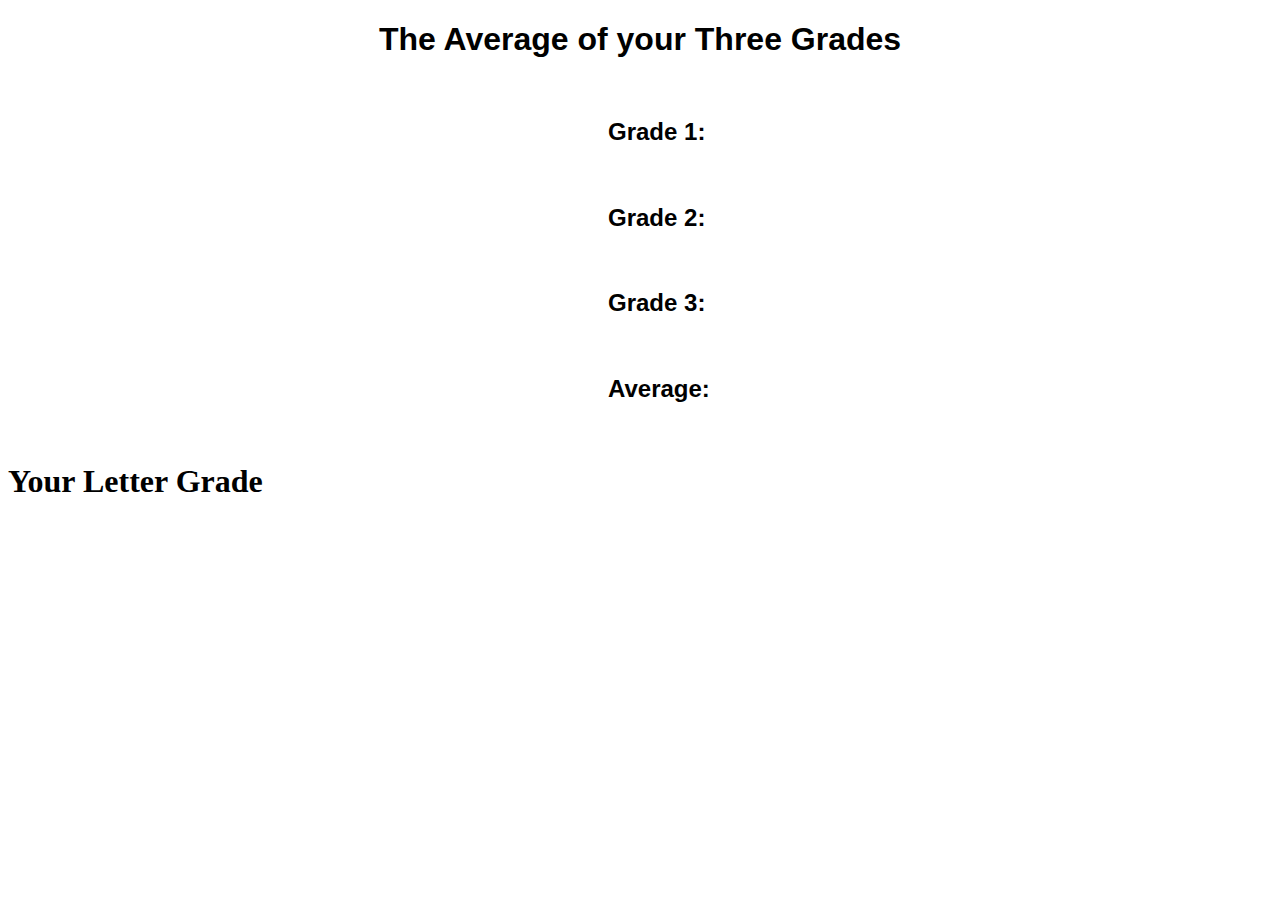
<file: ThreeGrades/index.html>
<!DOCTYPE html>
<html>

	<head>
		<link rel="stylesheet" type="text/css" href="three_grades_css.css" />
		<title>The Average of your Three Grades</title>
	</head>


	<header>
		<div id="Header">
		<h1>The Average of your Three Grades</h1>
		</div>
	</header>

<body>
	<br>

	<div id="Grade_1">
		<h2>Grade 1: </h2>
	</div>

	<br>

	<div id="Grade_2">
		<h2>Grade 2: </h2>
	</div>

	<br>

	<div id="Grade_3">
		<h2>Grade 3: </h2>
	</div>

	<br>

	<div id="Average">
		<h2>Average: </h2>
	</div>

	<br>

	<div id="Your_Letter_Grade">
		<h1>Your Letter Grade</h1>
	</div>



</body>

<footer>
</footer>


</html>
</file>
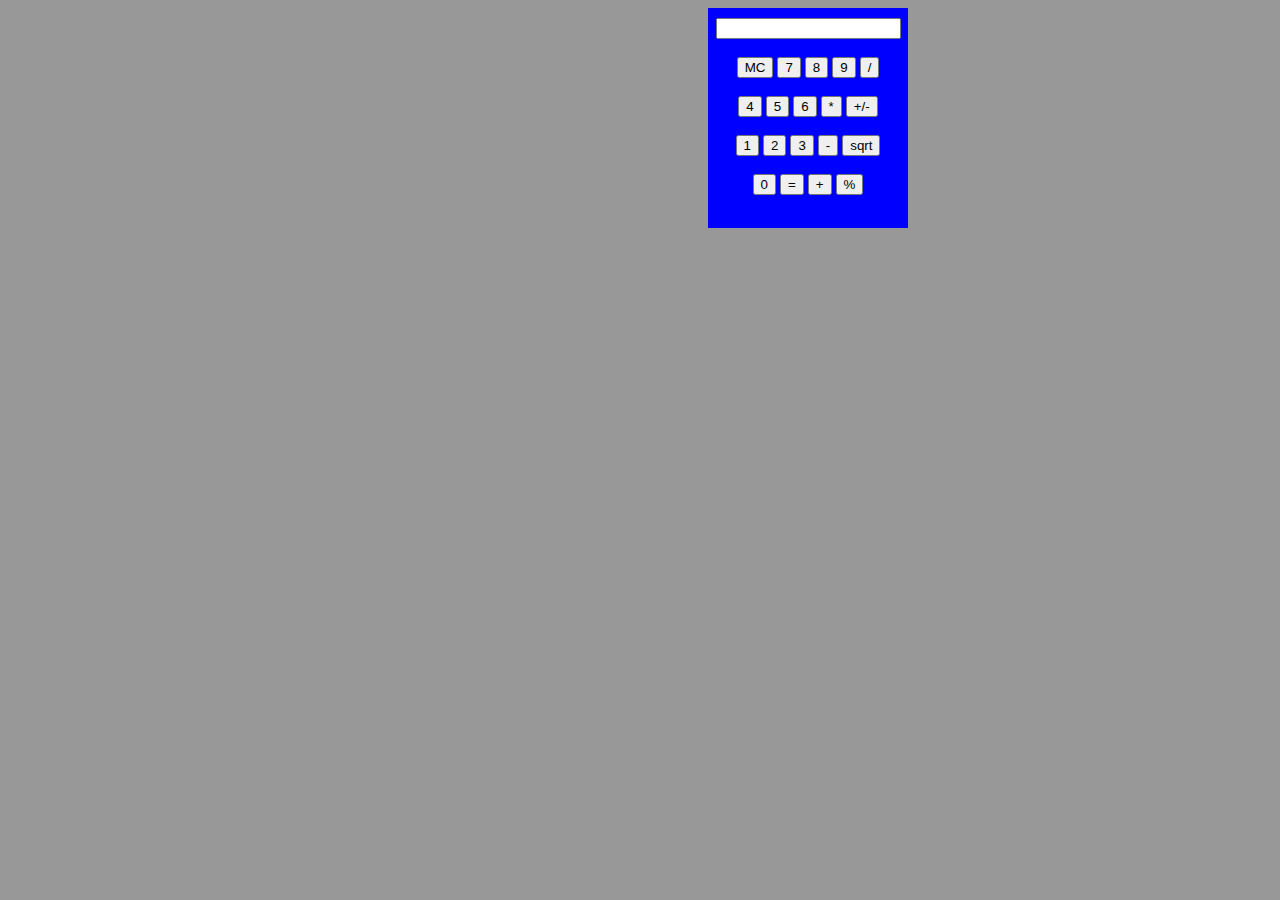
<file: Calculator/calculator.html>
<!-- calculator program for Monday, 10/9-->

<!DOCTYPE html>
<html>

	<head>
		<meta charset="utf-8">

		<link rel="stylesheet" type="text/css" href="style.css" />

		<title>Calculator</title>

		<script type="text/javascript" src="javascript.js">

		</script>

	</head>

<body>

	
	<header role="banner">

		

	</header>

	<form name="calculator">
		<div id="background">

			<div id="screen">

				<input type="textfield" id="screen1" name="ans" value="">

			</div>

			<br>

		
			<div id="first_row_buttons">
			
				<input type="reset" value="MC">
				<!--<input button type="button" value="MC" onclick="document.calculator.ans.value=" ">-->
				<input button type="button" value="7" onclick="document.calculator.ans.value+='7'">
				<input button type="button" value="8" onclick="document.calculator.ans.value+='8'">
				<input button type="button" value="9" onclick="document.calculator.ans.value+='9'">
				<input button type="button" value="/" onclick="document.calculator.ans.value+='/'">

				<!-- buttons of first row-->
				
			</div>
	
			<br>

			<div id="second_row_buttons">

				<input button type="button" value="4" onclick="document.calculator.ans.value+='4'">
				<input button type="button" value="5" onclick="document.calculator.ans.value+='5'">
				<input button type="button" value="6" onclick="document.calculator.ans.value+='6'">
				<input button type="button" value="*" onclick="document.calculator.ans.value+='*'">
				<input button type="button" value="+/-" onclick="document.calculator.ans.value=(document.calculator.ans.value * (-1))">

				<!-- second row buttons -->
			</div>

			<br>

			<div id="third_row_buttons">
			
				<input button type="button" value="1" onclick="document.calculator.ans.value+='1'">
				<input button type="button" value="2" onclick="document.calculator.ans.value+='2'">
				<input button type="button" value="3" onclick="document.calculator.ans.value+='3'">
				<input button type="button" value="-" onclick="document.calculator.ans.value+='-'">
				<input button type="button" value="sqrt" onclick="document.calculator.ans.value=sqrt(document.calculator.ans.value)">

				<!-- third row buttons -->
			</div>

			<br>

			<div id="fourth_row_buttons">

				<input button type="button" value="0" onclick="document.calculator.ans.value+='0'">
				<input button type="button" value="=" onclick="document.calculator.ans.value=eval(document.calculator.ans.value)">
				<input button type="button" value="+" onclick="document.calculator.ans.value+='+'">
				<input button type="button" value="%" onclick="document.calculator.ans.value=percentage(document.calculator.ans.value)">

				<!-- fourth row buttons --> 
				
			</div>
		</div>
	</form>

	<footer>

	</footer>




</body>



</html>
</file>
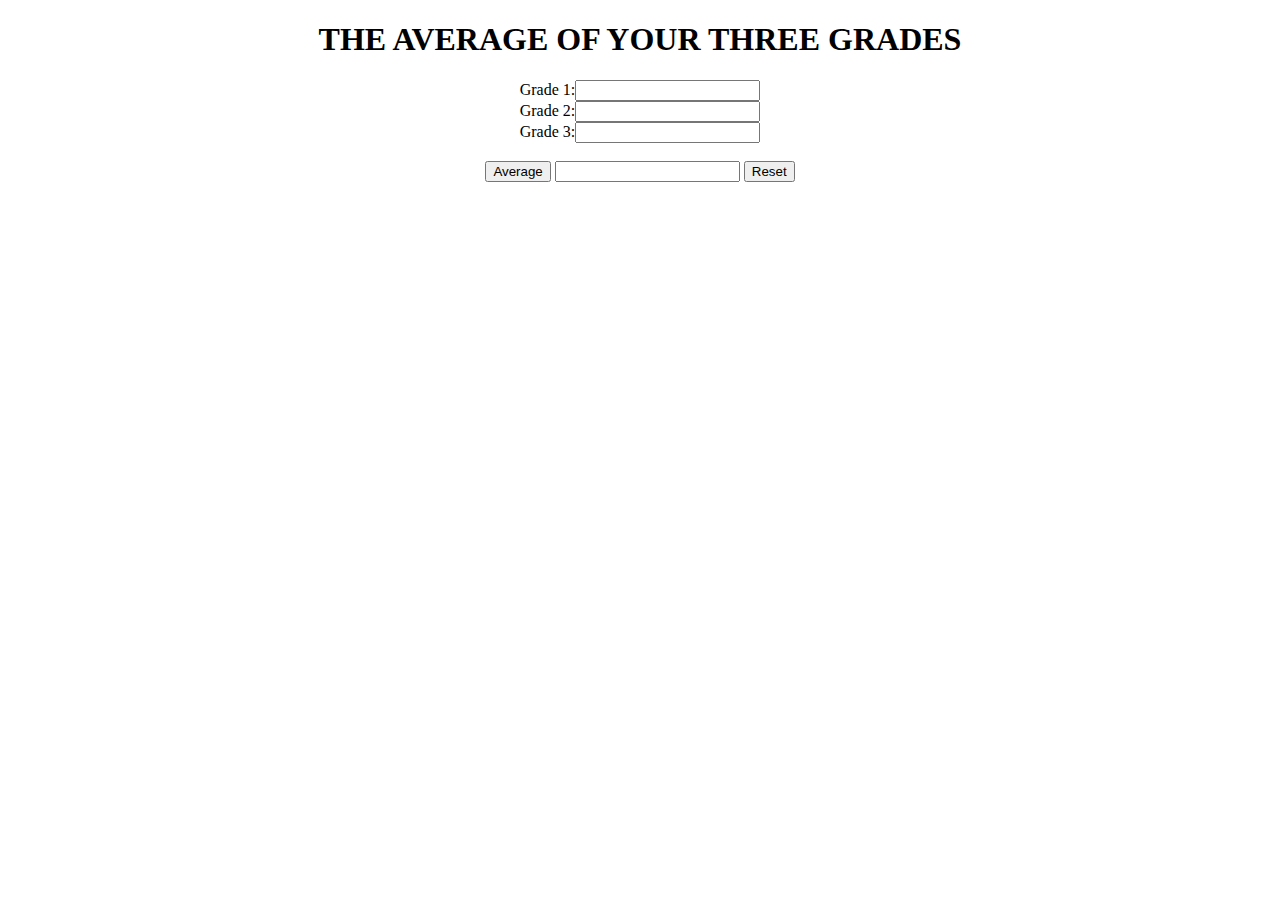
<file: ThreeGrades/index (2).html>
<!DOCTYPE html>
<html>
<center>

<script type="text/javascript" src="javascript.js"></script>

<head>
<title>GradeBook</title>
</head>

<body>

<h1> THE AVERAGE OF YOUR THREE GRADES </h1>


<form id="Grades">

Grade 1:<input id="Grade1" type="number"/>
<br>
Grade 2:<input id="Grade2" type="number"/>
<br>
Grade 3:<input id="Grade3" type="number"/>
<br>
<br>
<button type="button" onclick="myAverage()">Average</button>
<input id="Average" type="number" name="Average">
<button type="button" onclick="myReset()">Reset</button>

<!-- <button type="button" onclick="lettergrade">Letter Grade</button>
<input id="LetterGrade" type="number" name="Letter Grade"> -->

<!-- Okay, so I need to apply a few changes...next would be the letter grade-->



<br>
<br>
</form>

</body>

<footer> 

</footer>


</html>

</body>
</html>
</file>
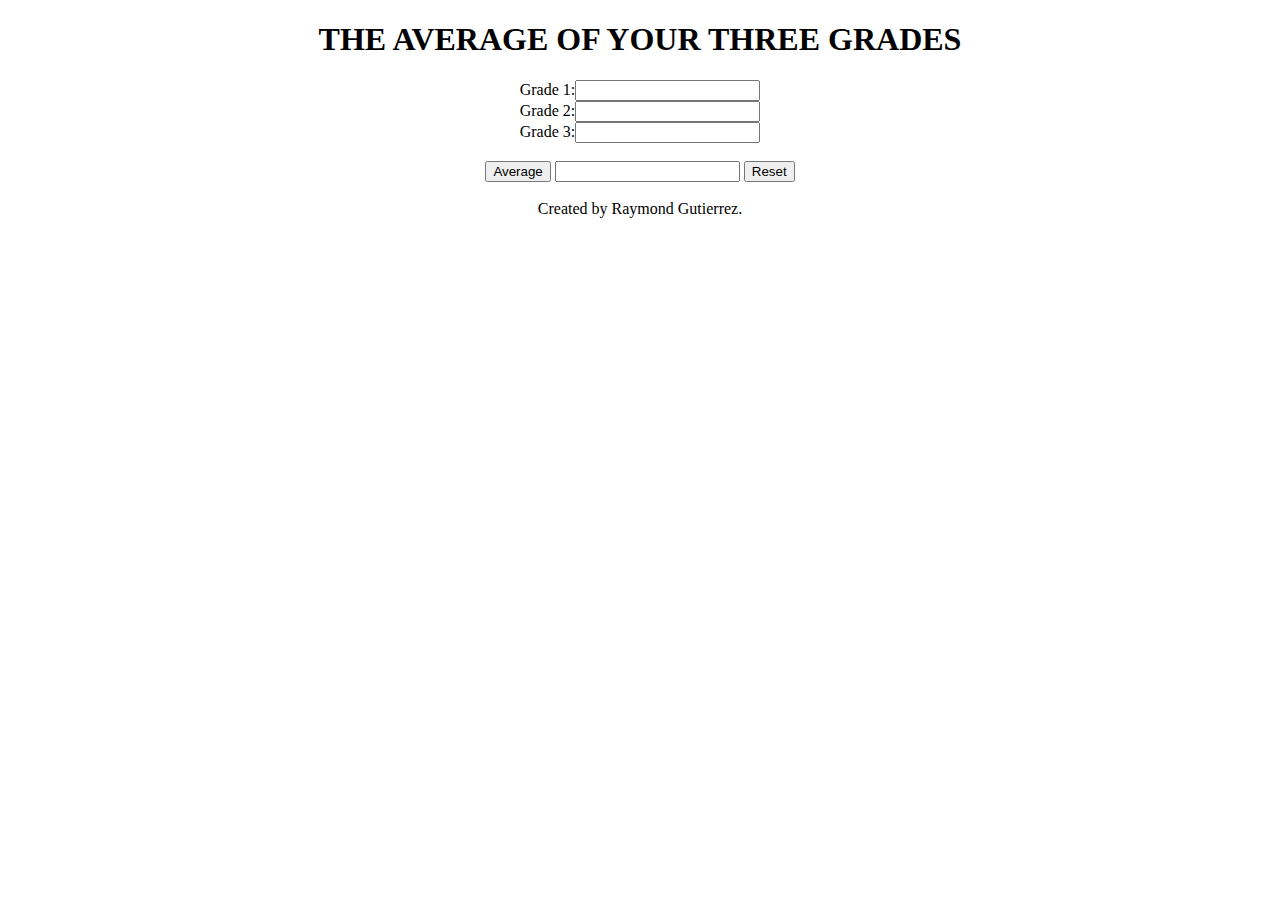
<file: ThreeGrades/index (3).html>
<!DOCTYPE html>
<html>
<center>

<script type="text/javascript" src="javascript.js"></script>

<head>
<title>GradeBook</title>
</head>

<body>

<h1> THE AVERAGE OF YOUR THREE GRADES </h1>


<form id="Grades">


Grade 1:<input id="Grade1" type="number"/>
<br>
Grade 2:<input id="Grade2" type="number"/>
<br>
Grade 3:<input id="Grade3" type="number"/>
<br>
<br>
<button type="button" onclick="myAverage()">Average</button>
<input id="Average" type="number" name="Average">
<button type="button" onclick="myReset()">Reset</button>


<br>
<br>
</form>

</body>

<footer> Created by Raymond Gutierrez.</footer>


</html>

</body>
</html>
</file>
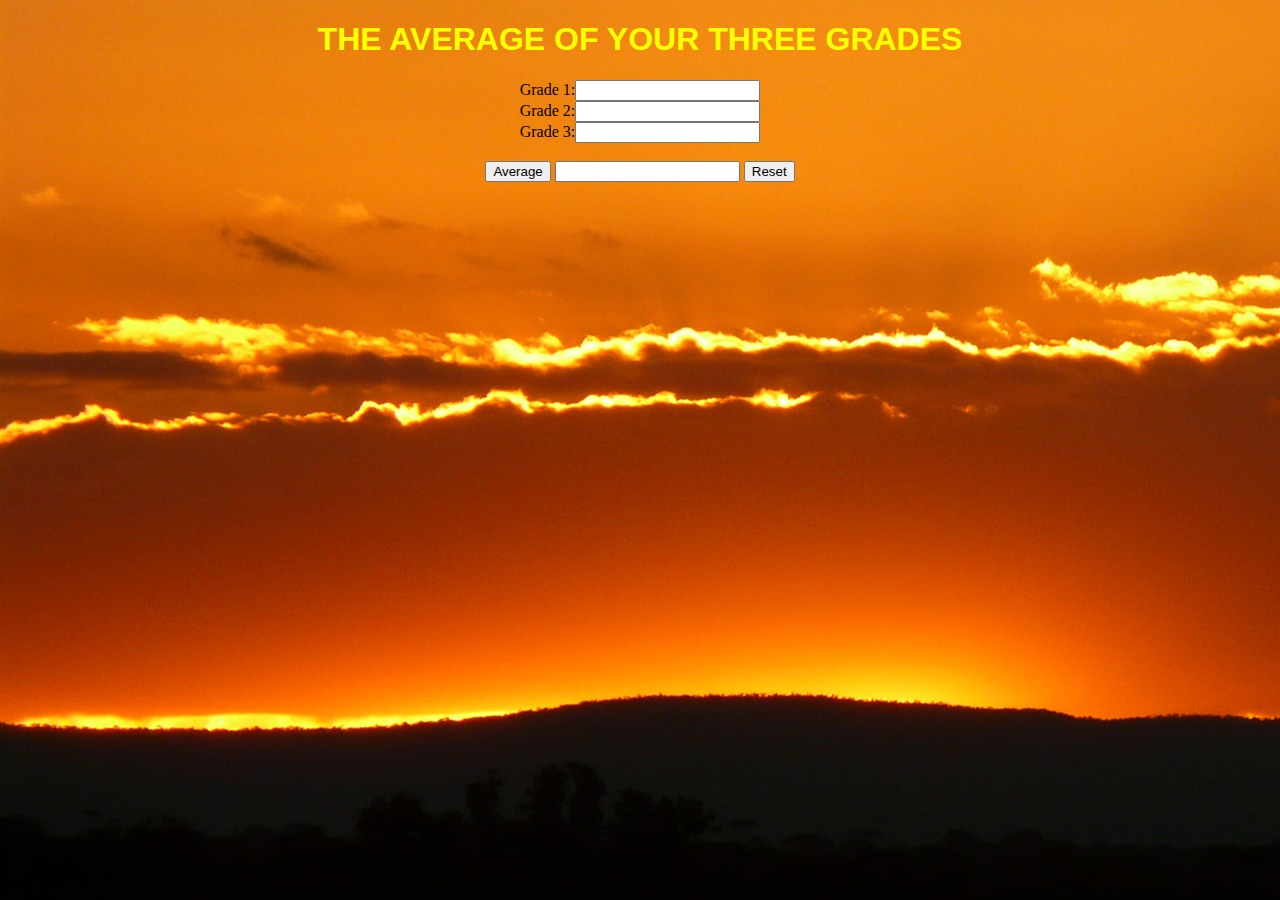
<file: ThreeGrades/index (4).html>
<!DOCTYPE html>
<html>
<center>

<script type="text/javascript" src="javascript.js"></script>
<link rel="stylesheet" href="style.css" />

<head>
<title>GradeBook</title>
</head>

<body>

<h1> THE AVERAGE OF YOUR THREE GRADES </h1>


<form id="Grades">


Grade 1:<input id="Grade1" type="number"/>
<br>
Grade 2:<input id="Grade2" type="number"/>
<br>
Grade 3:<input id="Grade3" type="number"/>
<br>
<br>
<button type="button" onclick="myAverage()">Average</button>
<input id="Average" type="number" name="Average">
<button type="button" onclick="myReset()">Reset</button>

<h2 id="Final_Grade"></h2>



<br>
<br>
</form>

</body>

<footer> 

</footer>


</html>

</body>
</html>
</file>
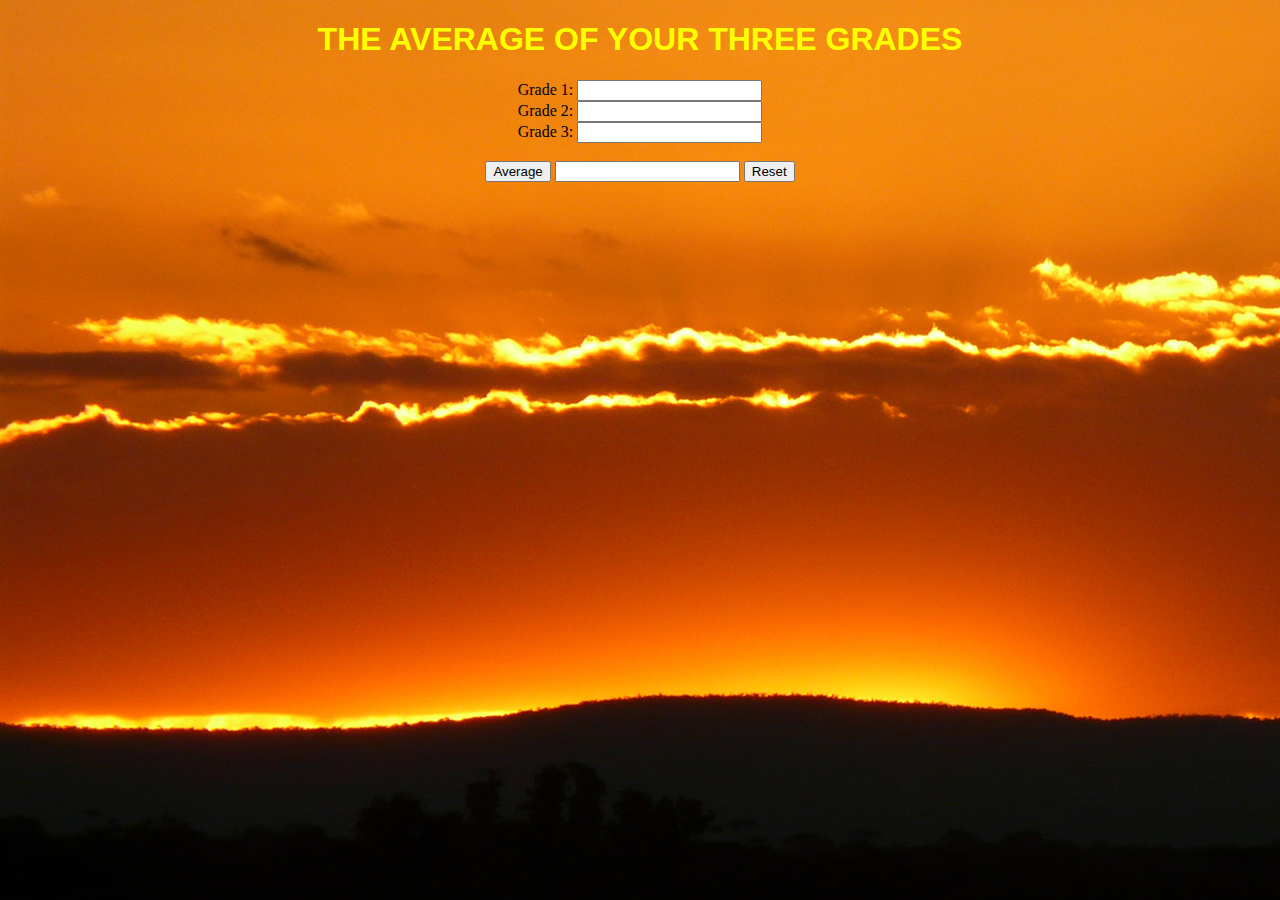
<file: ThreeGrades/index (5).html>
<!DOCTYPE html>
<html>
<center>

<script type="text/javascript" src="javascript.js"></script>
<link rel="stylesheet" href="style.css" />

<head>
<title>GradeBook</title>
</head>

<body>

<h1> THE AVERAGE OF YOUR THREE GRADES </h1>


<form id="Grades">

<label for="Grade1">Grade 1:</label>
<input id="Grade1" type="number"/>
<br>
<label for="Grade2">Grade 2:</label>
<input id="Grade2" type="number"/>
<br>
<label for="Grade3">Grade 3:</label>
<input id="Grade3" type="number"/>
<br>
<br>
<button type="button" onclick="myAverage()">Average</button>
<input id="Average" type="number" name="Average">
<button type="button" onclick="myReset()">Reset</button>

<h2 id="Final_Grade"></h2>



<br>
<br>
</form>

</body>

<footer> 

</footer>


</html>

</body>
</html>
</file>
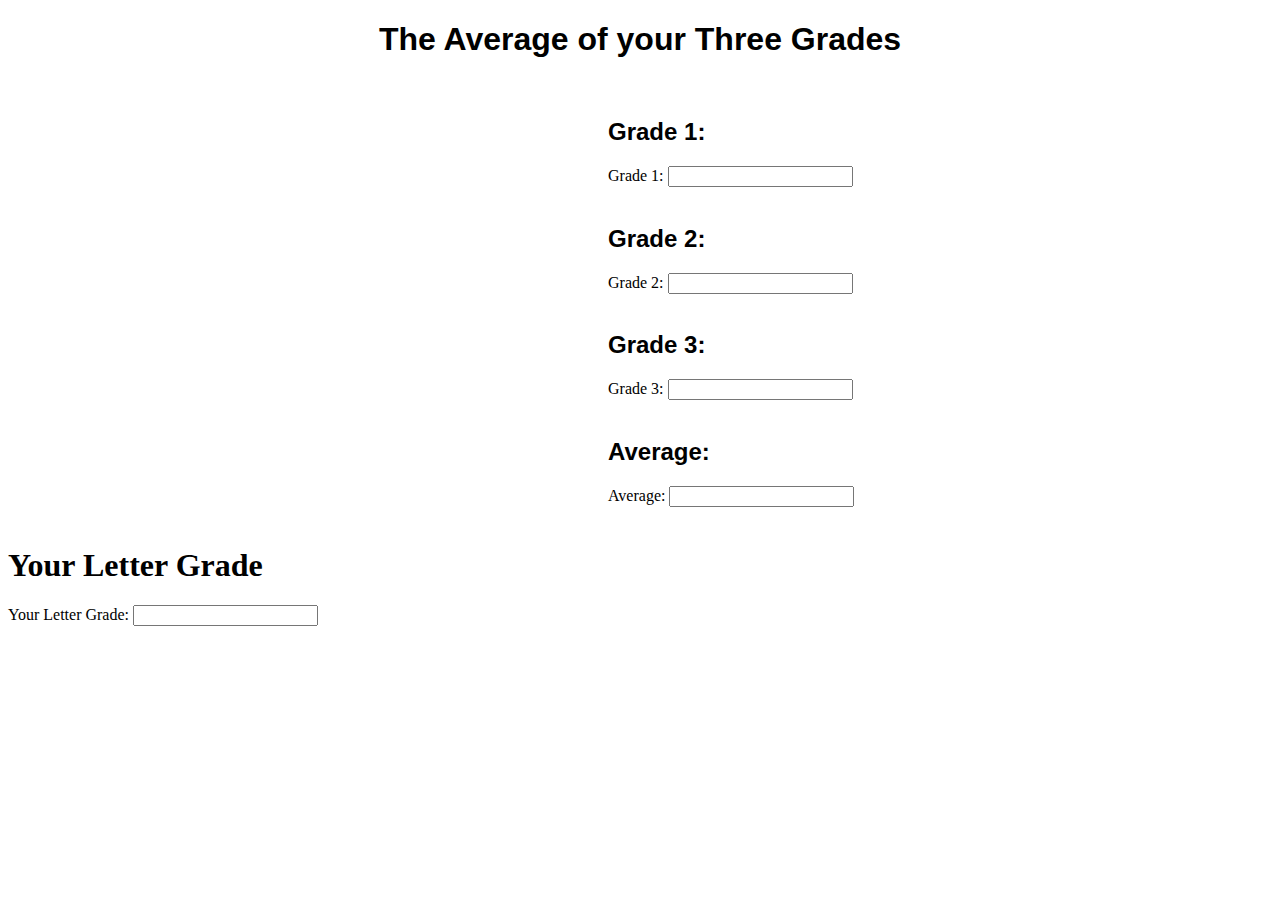
<file: ThreeGrades/index1.html>
<!DOCTYPE html>
<html>

	<head>
		<link rel="stylesheet" type="text/css" href="three_grades_css.css" />
		<title>The Average of your Three Grades</title>
	</head>


	<header>
		<div id="Header">
		<h1>The Average of your Three Grades</h1>
		</div>
	</header>

<body>
	<br>

	<div id="Grade_1">
		<h2>Grade 1: </h2>
		<form>
			Grade 1: <input type="text" name="Grade_1" />
		</form>
	</div>

	<br>

	<div id="Grade_2">
		<h2>Grade 2: </h2>
		<form>
			Grade 2: <input type="text" name="Grade_2" />
		</form>
	</div>

	<br>

	<div id="Grade_3">
		<h2>Grade 3: </h2>
		<form>
			Grade 3: <input type="text" name="Grade_3" />
		</form>
	</div>

	<br>

	<div id="Average">
		<h2>Average: </h2>
		<form>
			Average: <input type="text"  name="the_Average" />
		</form>
	</div>

	<br>

	<div id="Your_Letter_Grade">
		<h1>Your Letter Grade</h1>
		<form>
			Your Letter Grade: <input type="text" name="Your_Letter_Grade" />
		</form>
	</div>



</body>

<footer>
</footer>


</html>
</file>
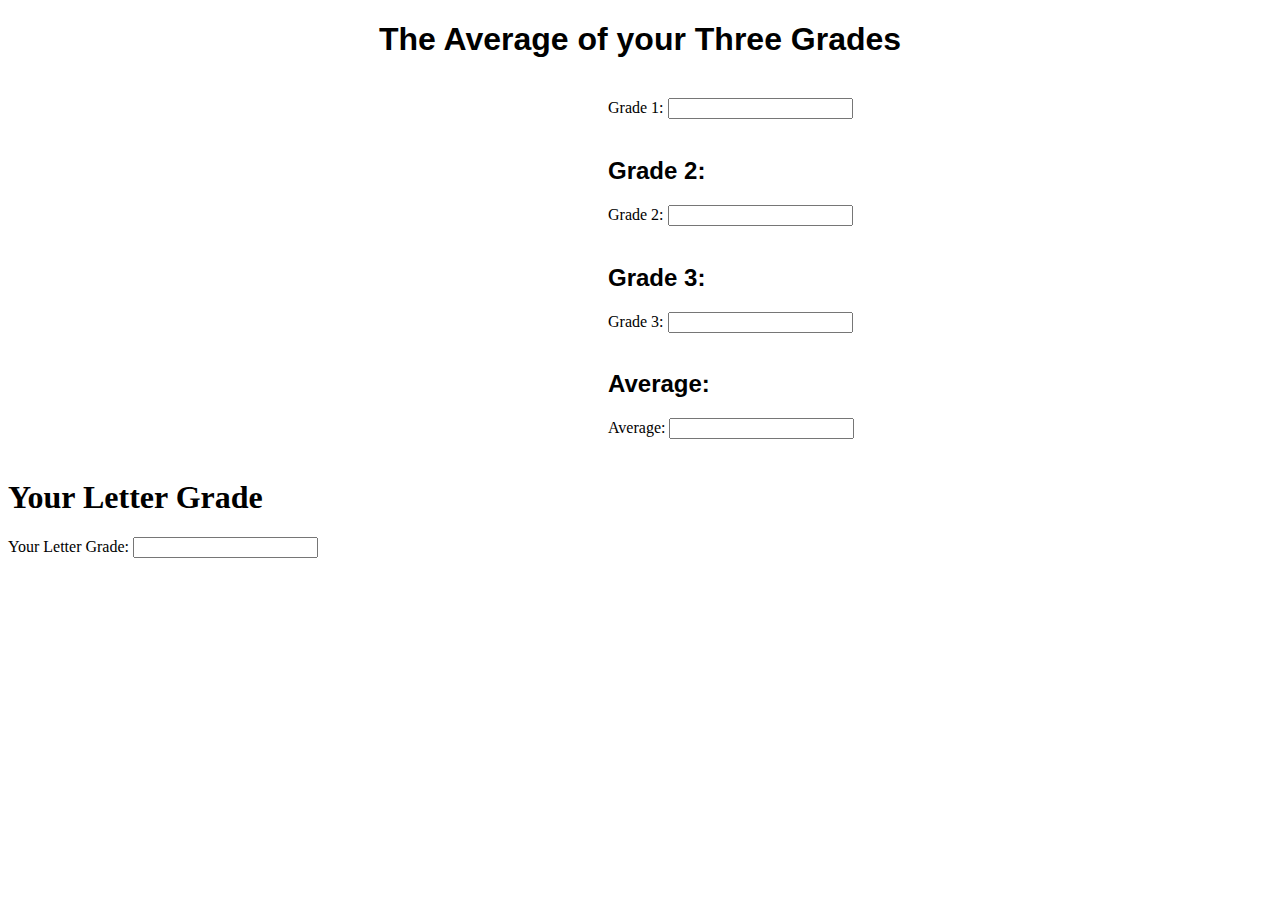
<file: ThreeGrades/index2.html>
<!DOCTYPE html>
<html>

	<head>
		<link rel="stylesheet" type="text/css" href="three_grades_css.css" />
		<title>The Average of your Three Grades</title>
	</head>


	<header>
		<div id="Header">
		<h1>The Average of your Three Grades</h1>
		</div>
	</header>

<body>
	<br>

	<div id="Grade_1">
		
		<form>
			Grade 1: <input type="text" name="Grade_1" />
		</form>
	</div>

	<br>

	<div id="Grade_2">
		<h2>Grade 2: </h2>
		<form>
			Grade 2: <input type="text" name="Grade_2" />
		</form>
	</div>

	<br>

	<div id="Grade_3">
		<h2>Grade 3: </h2>
		<form>
			Grade 3: <input type="text" name="Grade_3" />
		</form>
	</div>

	<br>

	<div id="Average">
		<h2>Average: </h2>
		<form>
			Average: <input type="text"  name="the_Average" />
		</form>
	</div>

	<br>

	<div id="Your_Letter_Grade">
		<h1>Your Letter Grade</h1>
		<form>
			Your Letter Grade: <input type="text" name="Your_Letter_Grade" />
		</form>
	</div>



</body>

<footer>
</footer>


</html>
</file>
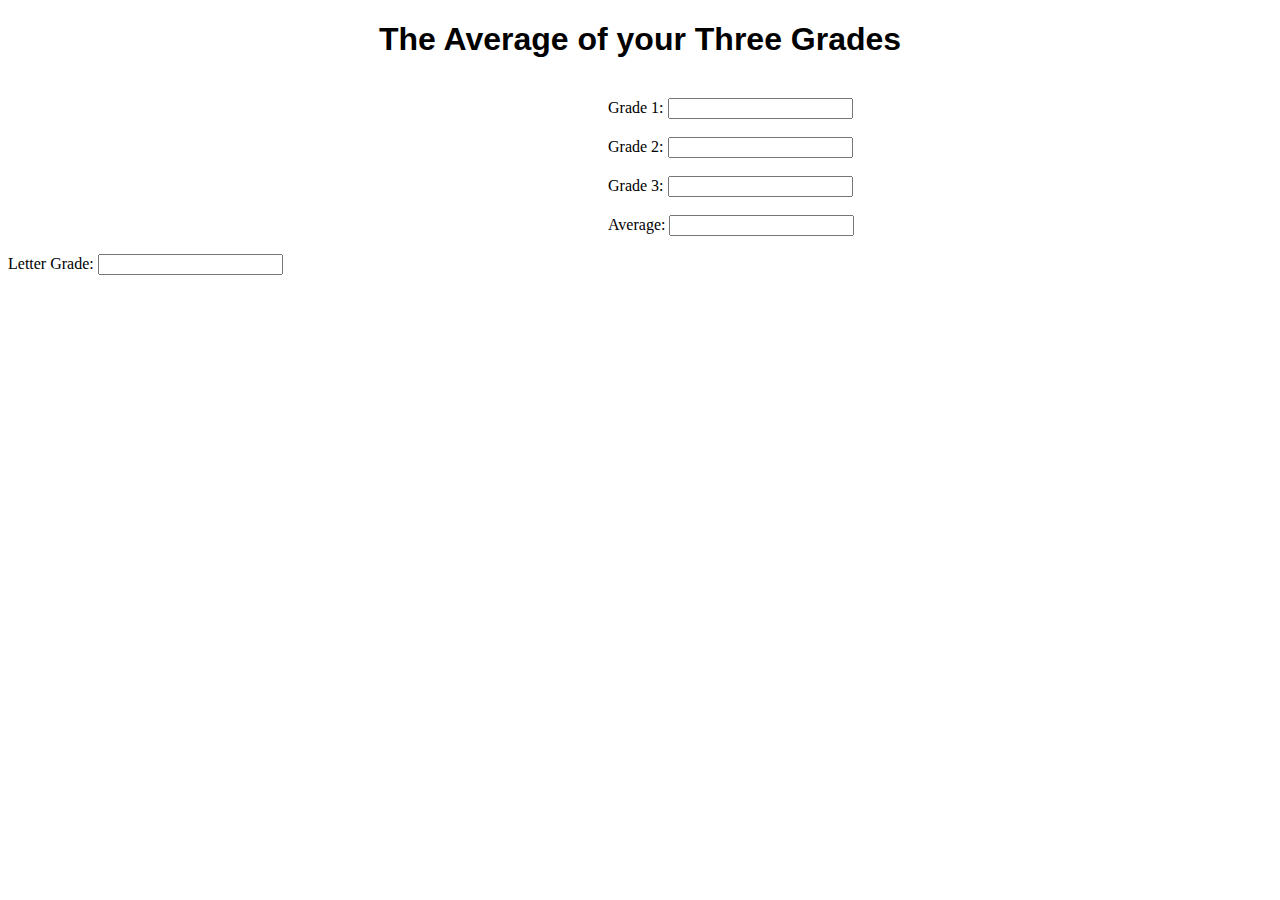
<file: ThreeGrades/index3.html>
<!DOCTYPE html>
<html>

	<script> type="text/javascript" src="three_grades_js.js"></script>
	<head>
		<link rel="stylesheet" type="text/css" href="three_grades_css.css" />
		<title>The Average of your Three Grades</title>
	</head>


	<header>
		<div id="Header">
		<h1>The Average of your Three Grades</h1>
		</div>
	</header>

<body>
	<br>

	<div id="Grade_1">
		
		<form>
			Grade 1: <input type="text" name="Grade_1" />
			
		</form>
	</div>

	<br>

	<div id="Grade_2">
		
		<form>
			Grade 2: <input type="text" name="Grade_2" />
		</form>
	</div>

	<br>

	<div id="Grade_3">
		
		<form>
			Grade 3: <input type="text" name="Grade_3" />
		</form>
	</div>

	<br>

	<div id="Average">
		
		<form>
			Average: <input type="text"  name="the_Average" />
		</form>
	</div>

	<br>

	<div id="Your_Letter_Grade">
		
		<form>
			Letter Grade: <input type="text" name="Your_Letter_Grade" />
		</form>
	</div>



</body>

<footer>
</footer>


</html>
</file>
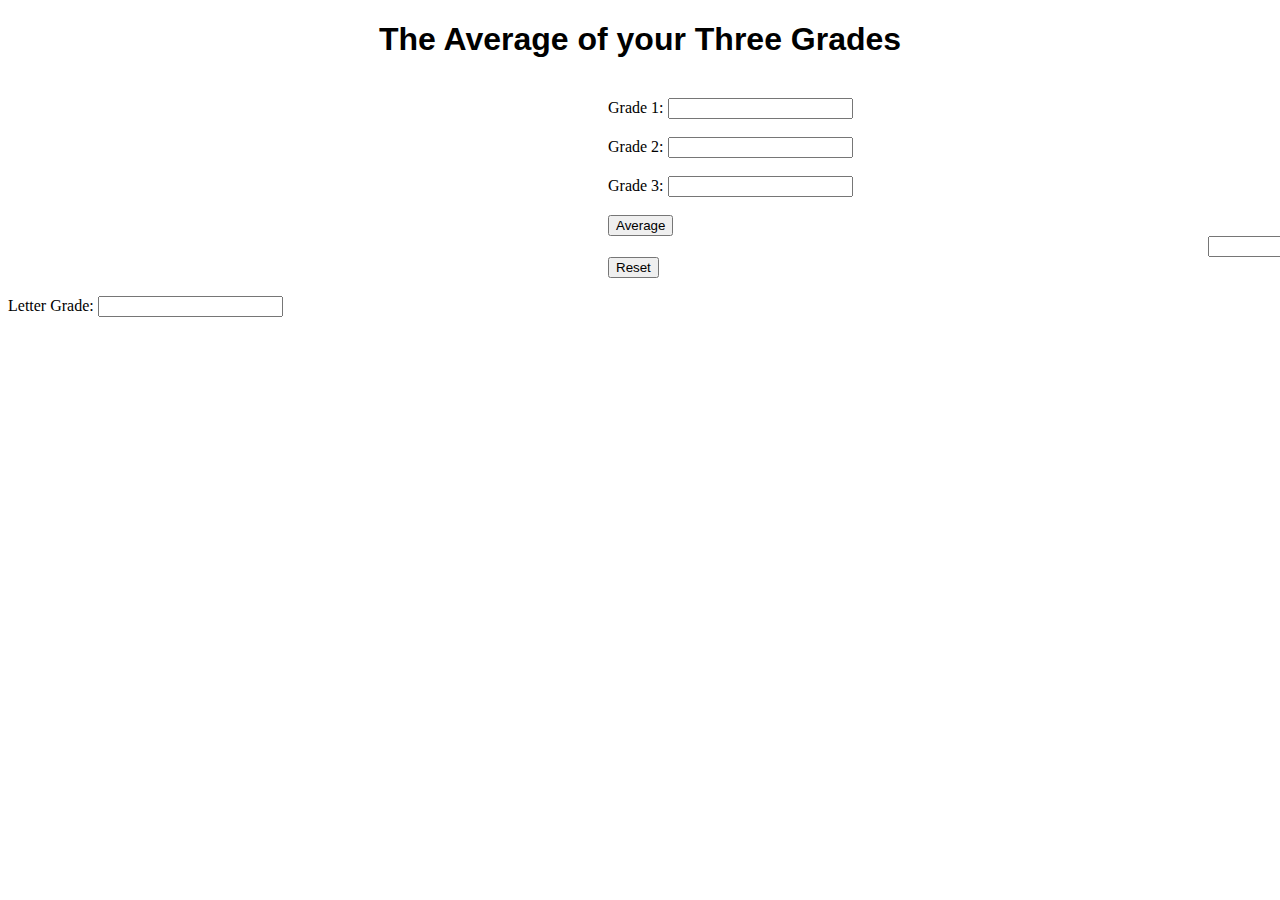
<file: ThreeGrades/index4.html>
<!DOCTYPE html>
<html>

	<script type="text/javascript" src="three_grades_js.js"></script>
	<head>
		<link rel="stylesheet" type="text/css" href="three_grades_css.css" />
		<title>The Average of your Three Grades</title>
	</head>


	<header>
		<div id="Header">
		<h1>The Average of your Three Grades</h1>
		</div>
	</header>

<body>
	<br>

	<form id="Grades">

		<div id="Grade_1">
		
			Grade 1: <input id="Grade 1" type="number"/>
			
			
		</div>

	<br>

	<div id="Grade_2">
		
		
			Grade 2: <input id="Grade 2" type="number" />
		
	</div>

	<br>

	<div id="Grade_3">
		
		
			Grade 3: <input id="Grade 3" type="number" />
		
	</div>

	<br>

	<div id="Average">
		
			
			<button type="button" onclick="myAverage()">Average</button>

		 	<input id="Average" type="number" name="Average">

			<button type="button" onclick="myReset()">Reset</button>

		
	</div>

	<br>

	<div id="Your_Letter_Grade">
		
		<form>
			Letter Grade: <input id="Letter_Grade" type="number" />
		</form>
	</div>

	</form>


</body>

<footer>
</footer>


</html>
</file>
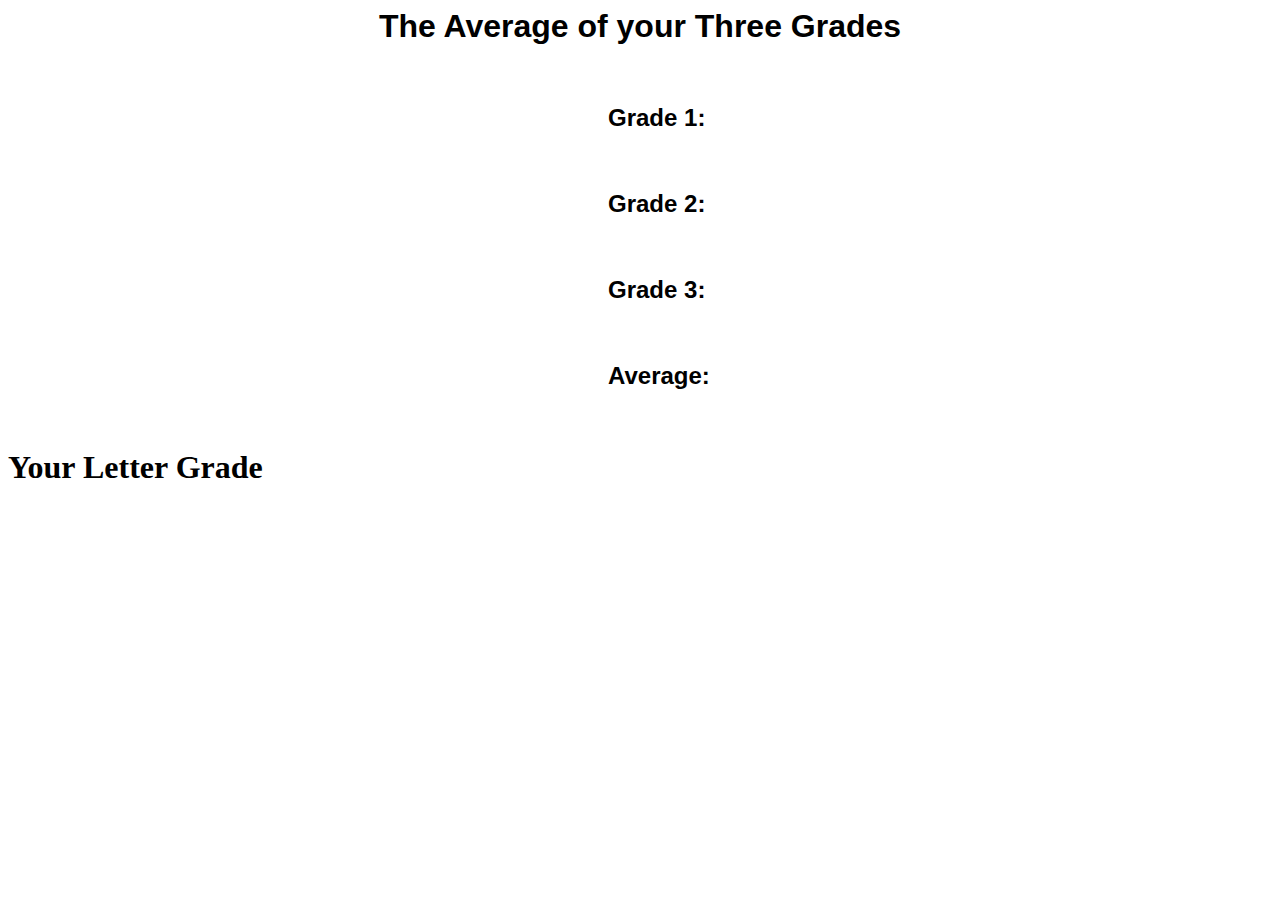
<file: ThreeGrades/Three_Grades.html>
<html>

	<head>
		<link rel="stylesheet" type="text/css" href="three_grades_css.css" />
		<title>The Average of your Three Grades</title>
	</head>


	<header>
		<div id="Header">
		<h1>The Average of your Three Grades</h1>
		</div>
	</header>

<body>
	<br>

	<div id="Grade_1">
		<h2>Grade 1: </h2>
	</div>

	<br>

	<div id="Grade_2">
		<h2>Grade 2: </h2>
	</div>

	<br>

	<div id="Grade_3">
		<h2>Grade 3: </h2>
	</div>

	<br>

	<div id="Average">
		<h2>Average: </h2>
	</div>

	<br>

	<div id="Your_Letter_Grade">
		<h1>Your Letter Grade</h1>
	</div>



</body>

<footer>
</footer>


</html>
</file>
<file: ThreeGrades/three_grades_css.css>
/* CSS for Three_Grades*/

#Header {                  /* Header as a block*/

	text-weight: bold;
	/*display: block;*/
	text-align: center;
	font: 18px;
	font-family: Arial, Helvetica, sans-serif;
}

#Grade_1 h2 {

	text-weight: normal;
	/*text-align: left;*/
	font: 16px;
	font-family: Arial, Helvetica, sans-serif;
	/*left: 100px;*/
}

#Grade_1 {

	/* Here I treat Grade_1 as a block*/

	display: block;
	position: relative;
	left: 600px;
}

#Grade_2 h2 {

	/* the header of Grade_2*/
	text-weight: normal;
	font: 16px;
	font-family: Arial, Helvetica, sans-serif;
	
}

#Grade_2 {

	/* Grade_2 treated as a block*/
	
	display: block;
	position: relative;
	left: 600px;
}

#Grade_3 h2 {

	/* the header of Grade_3 */
	text-weight: normal;
	font: 16px;
	font-family: Arial, Helvetica, sans-serif;
}

#Grade_3 {

	/* Grade_3 treated as a block*/
	display: block;
	position: relative;
	left: 600px;
}

#Average h2 {

	/* the header of Average*/
	text-weight: normal;
	font: 16px;
	font-family: Arial, Helvetica, sans-serif;
}

#Average {

	/* Average treated as a block */
	display: block;
	position: relative;
	left: 600px;
}
</file>
<file: Calculator/style.css>
/* CSS file for Calculator*/

body {

	background-color: #989898;
}

/* the actual grid that will be the calculator*/

#background {

	/* it seems like it's supposed to turn blue and green...I suppose I'll keep it
	blue for now and then I'll find out if CSS has a functionality that can switch
	from one color to the other.*/

	background-color: #0000FF;  /* blue background*/
	display: block;
	position: relative;
	text-align: center;  /* there is no text yet, but just to see if it aligns...this
				actually aligned everything in the middle*/
	left: 700px;
	width: 200px;
	height: 210px;   /* not sure if too big yet...*/

	padding-top: 10px;

	
}

#screen1 {

	text-align: right;   //this got the input to be aligned at the right! :)
}

/*#screen {

	background-color: #000000;
	display: block;
	position: relative;
	left: 25px;
	top: 25px;   /* to move it a bit down where it's supposed to be on the 			calculator.*/

	width: 450px;
	height: 50px;
}*/

/*#buttons {

	/* I've got to find out how many buttons there are on a basic calculator...*/
	/* There is add, subtract, multiply, divide, memory clear, positive/negative*/
	/* In short, 6 buttons and then the numbers 0-9, so 16 buttons in total.*/

	
	/* memory clear button*/
	background-color: #000000;
	display: block;
	position: relative;
	left: -175px;               /* moving it to the right*/
	top: 0px;
	color: white;  /* need the css code for this.*/
	text-align: center;
	margin: auto;
	padding: auto;  /* Gotta research these last two lines just in case.*/
	width: 100px;
	length: 100px;  /* Each button would be square-shaped, I believe */
	

	/* actually, what if I create rows of buttons at a time?? Not sure if it would
	work, but I suppose it's worth a shot for now until I find something on how
	to create a calculator code...or for now I might just do individual buttons.*/

		
}*/
</file>
<file: ThreeGrades/style.css>
/* CSS for Three_Grades*/


h1 {

	text-weight: bold;
	display: block;
	text-align: center;
	font: 18px;
	font-family: Arial, Helvetica, sans-serif;
	color: #FFFF00;                 /* This is for the Gradebook's title*/
}

/*#Grade_1 h2 {

	text-weight: normal;
	/*text-align: left;*/
	font: 16px;
	font-family: Arial, Helvetica, sans-serif;
	/*left: 100px;*/
}*/

Grade1 {

	/* Here I treat Grade1 as a block*/

	/*display: block;
	position: relative;*/
	/*left: 600px;*/
	color: #FFFF00;
	text-weight: normal;
	/*font: 12px;*/
	/*font-family: Arial, Helvetica, sans-serif;*/
}

/*#Grade_2 h2 {

	/* the header of Grade_2*/
	text-weight: normal;
	font: 16px;
	font-family: Arial, Helvetica, sans-serif;
	
}*/

#Grade_2 {

	/* Grade_2 treated as a block*/
	
	display: block;
	position: relative;
	left: 600px;
}

/*#Grade_3 h2 {

	/* the header of Grade_3 */
	text-weight: normal;
	font: 16px;
	font-family: Arial, Helvetica, sans-serif;
}*/

#Grade_3 {

	/* Grade_3 treated as a block*/
	display: block;
	position: relative;
	left: 600px;
}

/*#Average h2 {

	/* the header of Average*/
	text-weight: normal;
	font: 16px;
	font-family: Arial, Helvetica, sans-serif;
}*/

#Average {

	/* Average treated as a block */
	display: block;
	position: relative;
	left: 600px;
}

#Your_Letter_Grade {

	display: block;
	position: relative;
	/*left: 600px;*/
}

/* How's about we get a nice background for the website??*/

body{

	background-image:url(images/sunset.jpg);
}
</file>
